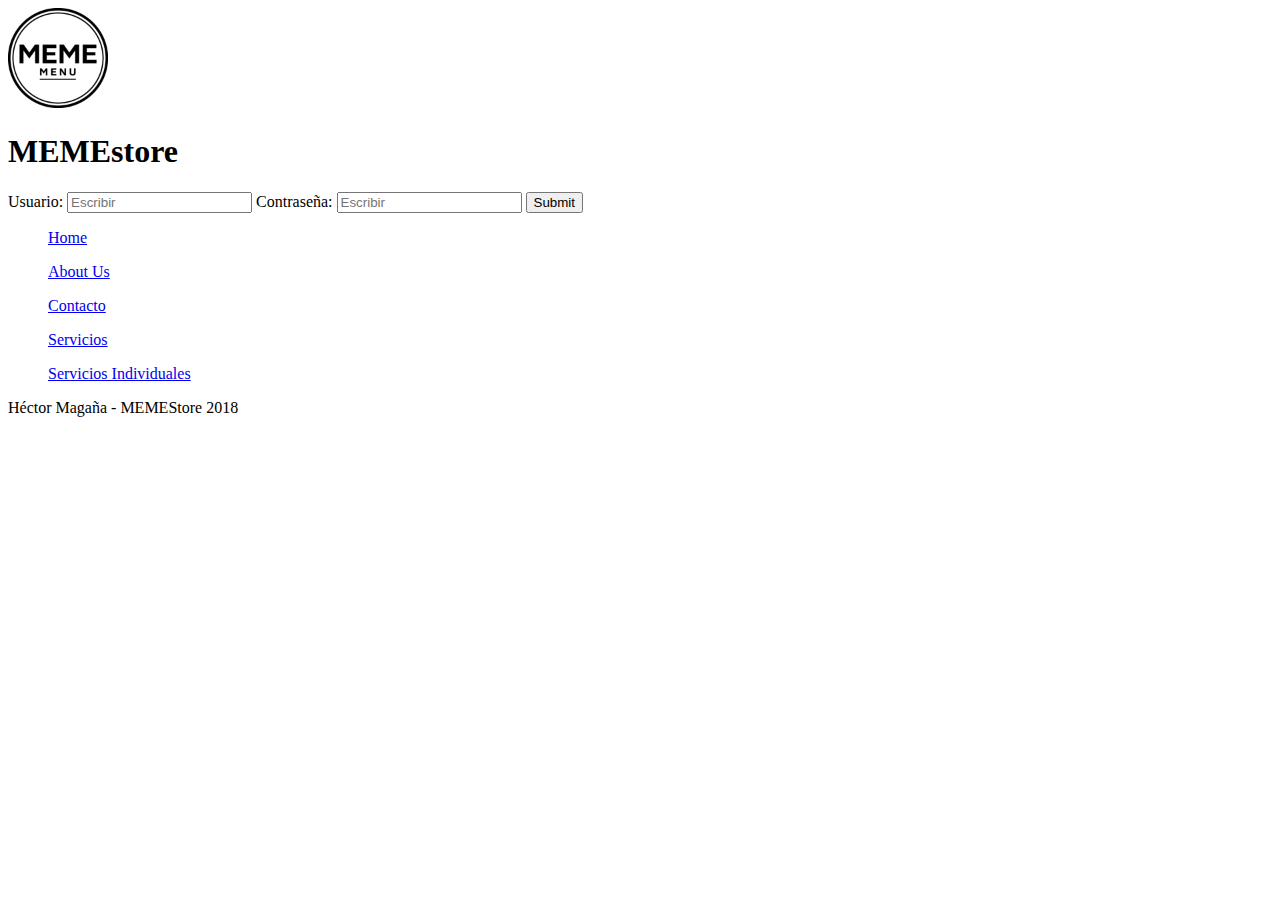
<file: index.html>
<!DOCTYPE html>
<html>
<head>
	<title>MEMEstore</title>
	<link rel="stylesheet" type="text/css" href="css/estilos.css">
	<link rel="shortcut icon" type="image/x-icon" href="imagenes/Logo3.ico">
	<!--
	Para agregarle CSS
	<link rel="stylesheet" type="text/css" href="css/estilos.css">
	-->
</head>

<body>
	<!--
	Para agregar un js sin ensuciar TODO se pone aquí
	<script type="text/javascript" src="js/archivo.js"></script>
	-->
<header>
	<div>
		<img src="imagenes/Logo.png" width="100" alt="Logo">
		<h1>MEMEstore</h1>
	</div>
	<form>
		<label for="usuario">Usuario:</label>
		<input type="text" placeholder="Escribir" id="usuario">
		<label for="contrasena">Contraseña:</label>
		<input type="password" placeholder="Escribir" id="contrasena">
		<input type="submit" name="Ingresar">
	</form>
	<nav>
		<ul><a href="home.html">Home</a></ul>
		<ul><a href="aboutus.html">About Us</a></ul>
		<ul><a href="contacto.html">Contacto</a></ul>
		<ul><a href="servicios.html">Servicios</a></ul>
		<ul><a href="servind.html">Servicios Individuales</a></ul>
	</nav>
</header>


	<footer>
		<p>Héctor Magaña - MEMEStore 2018</p>
	</footer>
	</body>
</html>
</file>
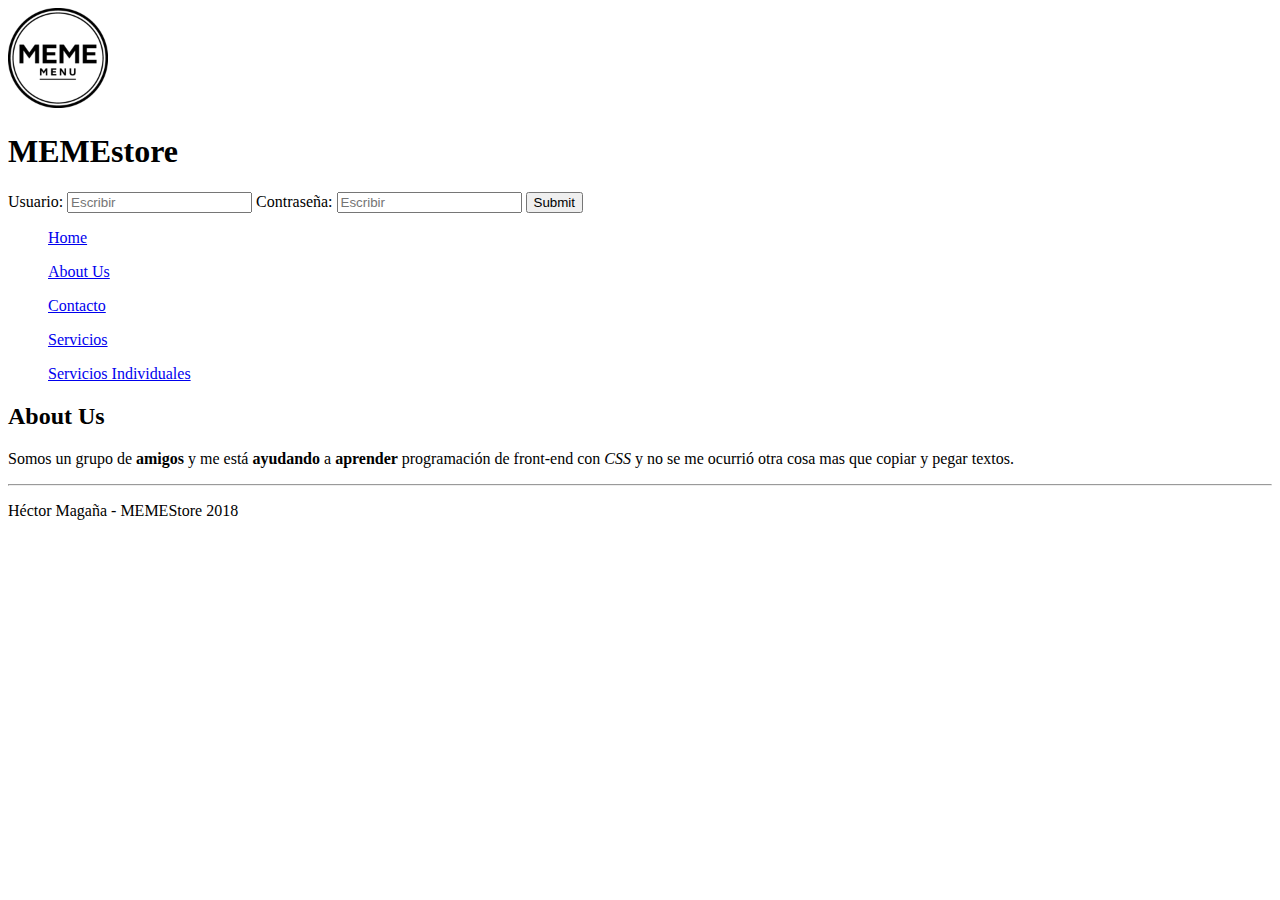
<file: aboutus.html>
<!DOCTYPE html>
<html>
<head>
	<title>Home</title>
	<link rel="stylesheet" type="text/css" href="css/estilos.css">
	<link rel="shortcut icon" type="image/x-icon" href="imagenes/Logo3.ico">
</head>

<body>
	<header>
		<div>
			<img src="imagenes/Logo.png" width="100" alt="Logo">
			<h1>MEMEstore</h1>
		</div>
		<form>
			<label for="usuario">Usuario:</label>
			<input type="text" placeholder="Escribir" id="usuario">
			<label for="contrasena">Contraseña:</label>
			<input type="password" placeholder="Escribir" id="contrasena">
			<input type="submit" name="Ingresar">
		</form>
		<nav>
			<ul><a href="home.html">Home</a></ul>
			<ul><a href="aboutus.html">About Us</a></ul>
			<ul><a href="contacto.html">Contacto</a></ul>
			<ul><a href="servicios.html">Servicios</a></ul>
			<ul><a href="servind.html">Servicios Individuales</a></ul>
		</nav>
	</header>

	<h2>About Us</h2>
	<p>
	Somos un grupo de <strong> amigos </strong> y me está <b> ayudando </b> a <b> aprender </b> programación de front-end con <i> CSS </i> y no se me ocurrió otra cosa mas que copiar y pegar textos.
	</p>
	<hr>
	
	<footer>
		<p>Héctor Magaña - MEMEStore 2018</p>
	</footer>
</body>
</html>
</file>
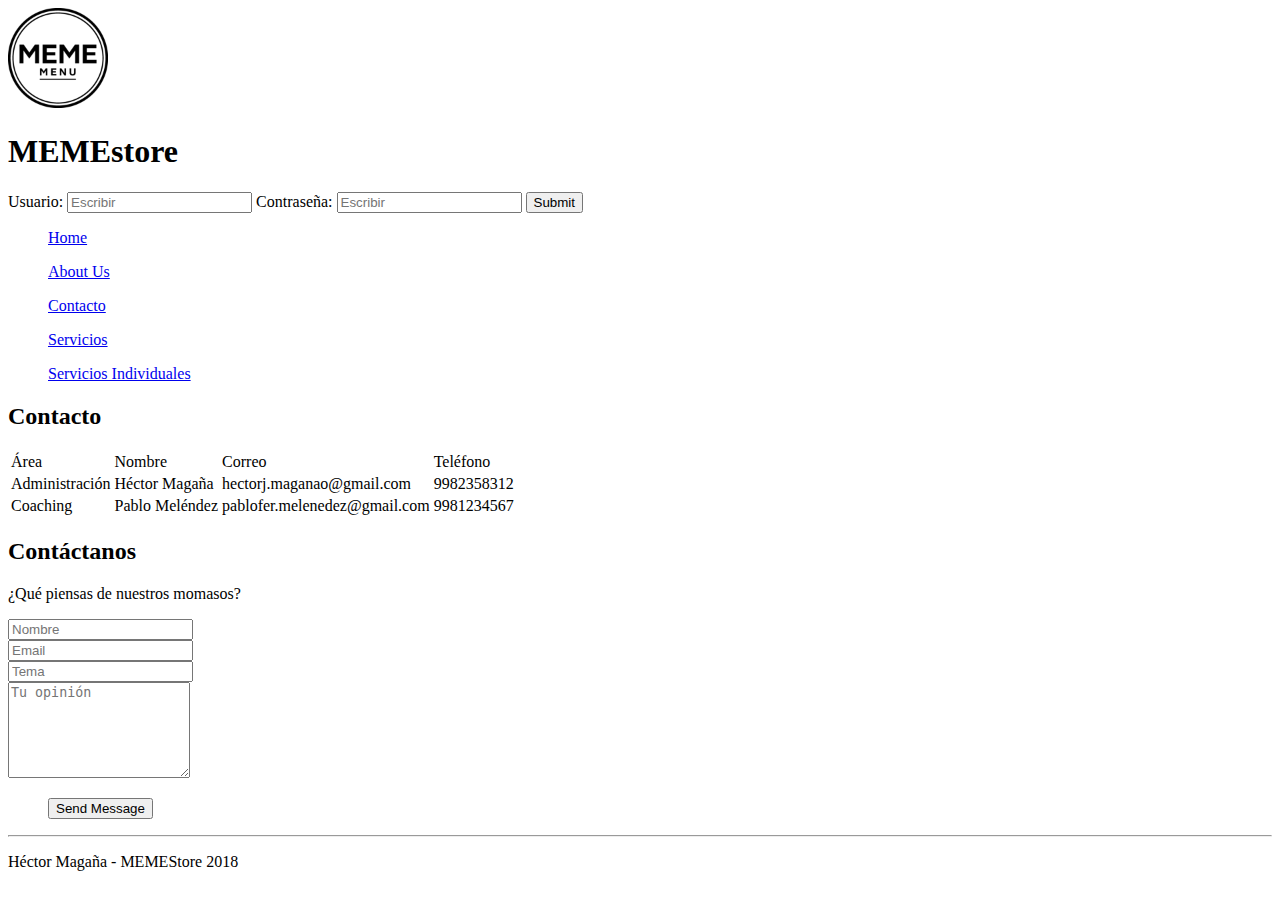
<file: contacto.html>
<!DOCTYPE html>
<html>
<head>
	<title>Home</title>
	<link rel="stylesheet" type="text/css" href="css/estilos.css">
	<link rel="shortcut icon" type="image/x-icon" href="imagenes/Logo3.ico">
</head>

<body>
	<header>
		<div>
			<img src="imagenes/Logo.png" width="100" alt="Logo">
			<h1>MEMEstore</h1>
		</div>
		<form>
			<label for="usuario">Usuario:</label>
			<input type="text" placeholder="Escribir" id="usuario">
			<label for="contrasena">Contraseña:</label>
			<input type="password" placeholder="Escribir" id="contrasena">
			<input type="submit" name="Ingresar">
		</form>
		<nav>
			<ul><a href="home.html">Home</a></ul>
			<ul><a href="aboutus.html">About Us</a></ul>
			<ul><a href="contacto.html">Contacto</a></ul>
			<ul><a href="servicios.html">Servicios</a></ul>
			<ul><a href="servind.html">Servicios Individuales</a></ul>
		</nav>
	</header>

	<h2>Contacto</h2>
	<table>
		<tr>
			<td>Área</td>
			<td>Nombre</td>
			<td>Correo</td>
			<td>Teléfono</td>
		</tr>
		<tr>
			<td>Administración</td>
			<td>Héctor Magaña</td>
			<td>hectorj.maganao@gmail.com</td>
			<td>9982358312</td>
		</tr>
		<tr>
			<td>Coaching</td>
			<td>Pablo Meléndez</td>
			<td>pablofer.melenedez@gmail.com</td>
			<td>9981234567</td>
		</tr>
	</table>
	<!DOCTYPE HTML>
<!--
	Alpha by HTML5 UP
	html5up.net | @ajlkn
	Free for personal and commercial use under the CCA 3.0 license (html5up.net/license)
-->

	<header>
		<h2>Contáctanos</h2>
		<p>¿Qué piensas de nuestros momasos?</p>
	</header>
	<div>
		<form method="post" action="#">
			<div>
				<input type="text" name="name" id="name" value="" placeholder="Nombre" />
			</div>
			<div>
				<input type="email" name="email" id="email" value="" placeholder="Email" />
			</div>
			<div>
				<input type="text" name="subject" id="subject" value="" placeholder="Tema" />
			</div>
			<div>
				<textarea name="message" id="message" placeholder="Tu opinión" rows="6"></textarea>
			</div>
			<ul><input type="submit" value="Send Message" /></ul>
		</form>
	</div>
	
	<hr>
	<footer>
		<p>Héctor Magaña - MEMEStore 2018</p>
	</footer>
</body>
</html>
</file>
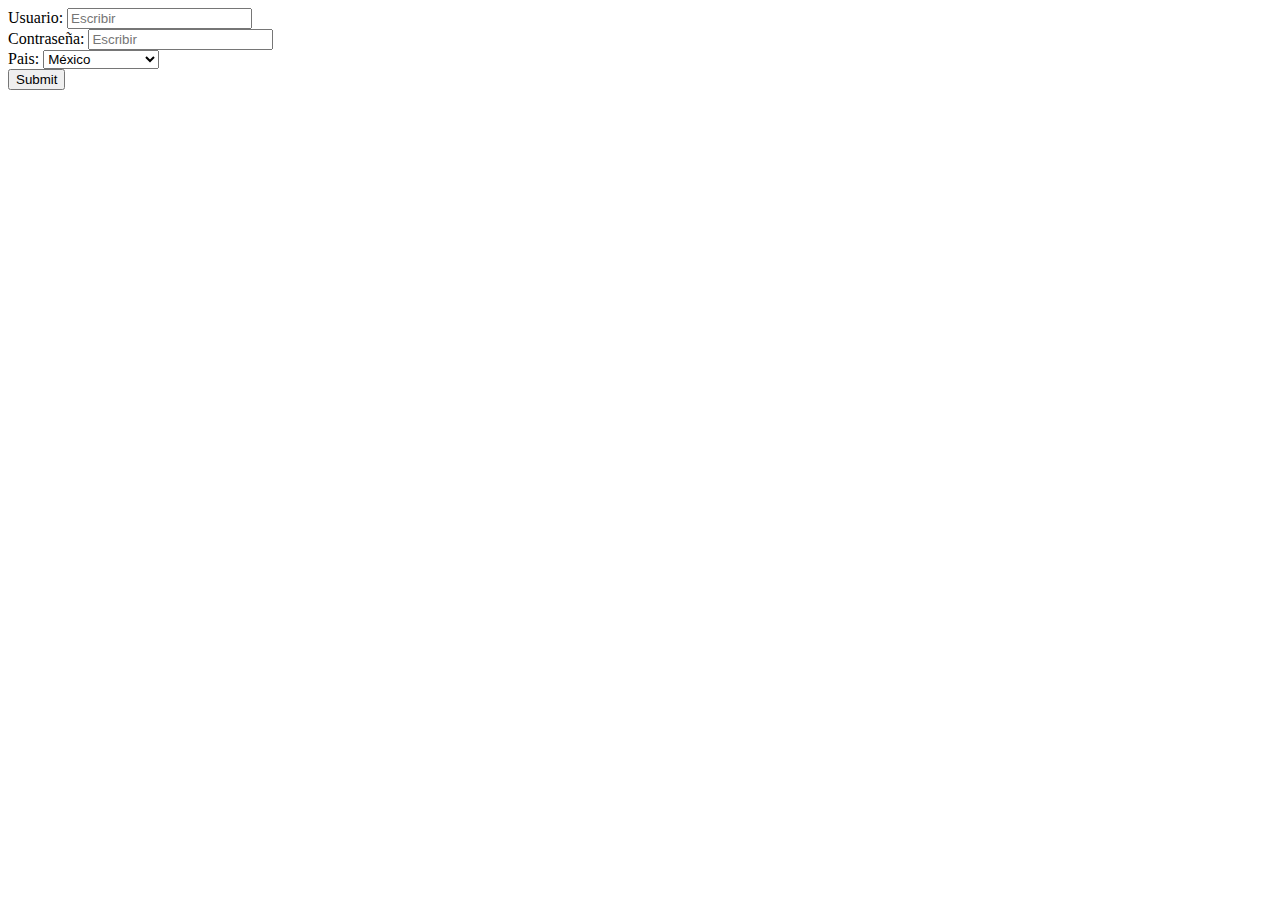
<file: formularios.html>
<!DOCTYPE html>
<html>
<head>
	<meta charset="utf-8">
	<title></title>
</head>
<body>
	<form>
		<label for="usuario">Usuario:</label>
		<input type="text" placeholder="Escribir" id="usuario">
		<br>
		<label for="contrasena">Contraseña:</label>
		<input type="password" placeholder="Escribir" id="contrasena">
		<br>
		<label>Pais:</label>
		<select>
			<option value="mx">México</option>
			<option value="us">Estados Unidos</option>
		</select>
		<br>
		<input type="submit" name="Ingresar">
	</form>
</body>
</html>
</file>
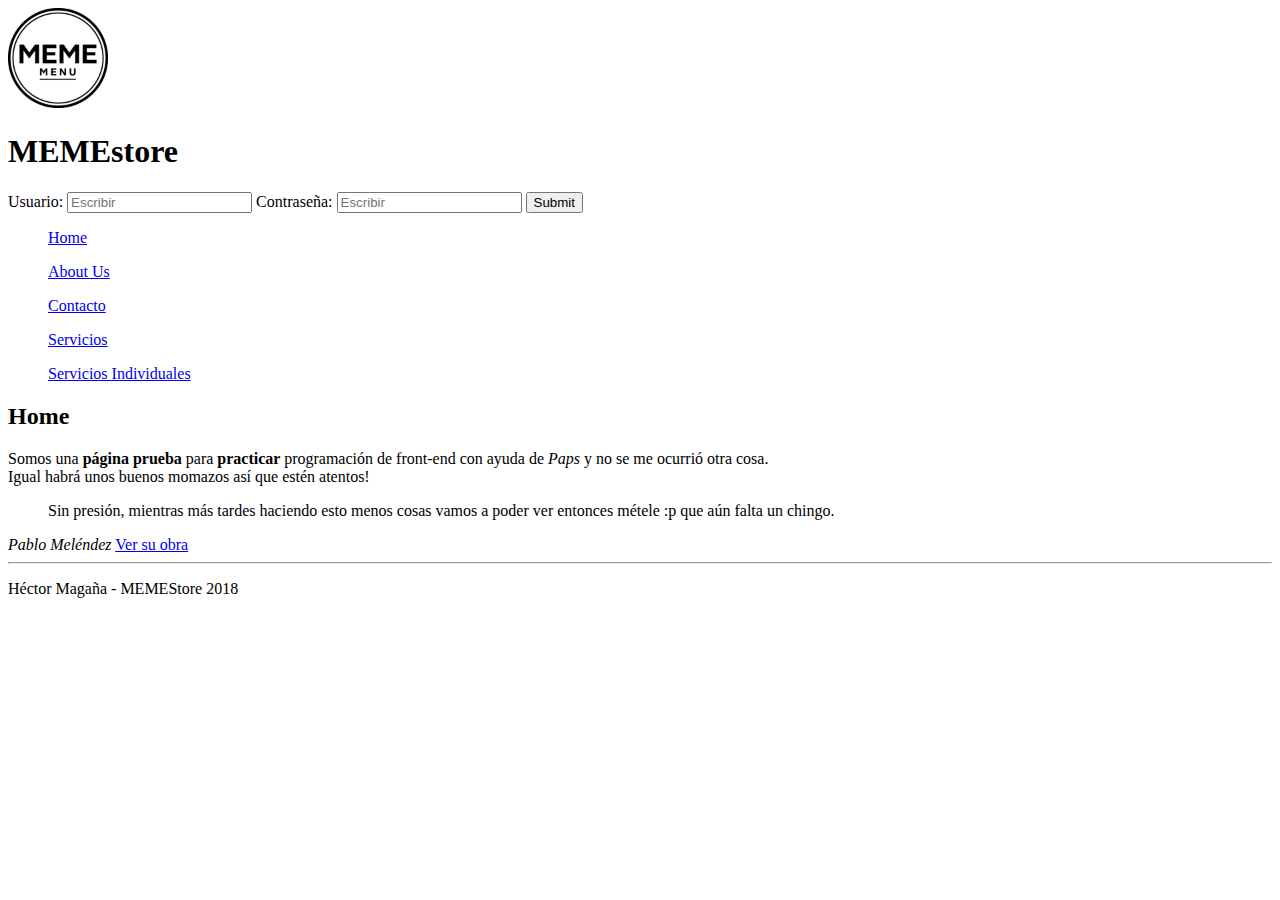
<file: home.html>
<!DOCTYPE html>
<html>
<head>
	<title>Home</title>
	<link rel="stylesheet" type="text/css" href="css/estilos.css">
	<link rel="shortcut icon" type="image/x-icon" href="imagenes/Logo3.ico">
</head>

<body>
	<header>
		<div>
			<img src="imagenes/Logo.png" width="100" alt="Logo">
			<h1>MEMEstore</h1>
		</div>
		<form>
			<label for="usuario">Usuario:</label>
			<input type="text" placeholder="Escribir" id="usuario">
			<label for="contrasena">Contraseña:</label>
			<input type="password" placeholder="Escribir" id="contrasena">
			<input type="submit" name="Ingresar">
		</form>
		<nav>
			<ul><a href="home.html">Home</a></ul>
			<ul><a href="aboutus.html">About Us</a></ul>
			<ul><a href="contacto.html">Contacto</a></ul>
			<ul><a href="servicios.html">Servicios</a></ul>
			<ul><a href="servind.html">Servicios Individuales</a></ul>
		</nav>
	</header>

	<h2>Home</h2>
		<!--b es para negritas y strong para negritas con énfasis para el buscador, span es estilo modificado por CSS-->
	<p>
	Somos una <strong> página prueba </strong> para <b> practicar </b> programación de front-end con ayuda de <i> Paps </i> y no se me ocurrió otra cosa. <br> Igual habrá unos buenos momazos así que estén atentos!
	</p>
	<blockquote> Sin presión, mientras más tardes haciendo esto menos cosas vamos a poder ver
		entonces métele :p que aún falta un chingo.
	</blockquote>
	<cite>Pablo Meléndez</cite>
	<a target="_blank" href="https://drive.google.com/open?id=1kRSn2Z655HoBz9xGY3XQBgIKIGpKbijD" title="Instrucciones del proyecto">Ver su obra</a>
	<hr>

	<footer>
		<p>Héctor Magaña - MEMEStore 2018</p>
	</footer>
</body>
</html>
</file>
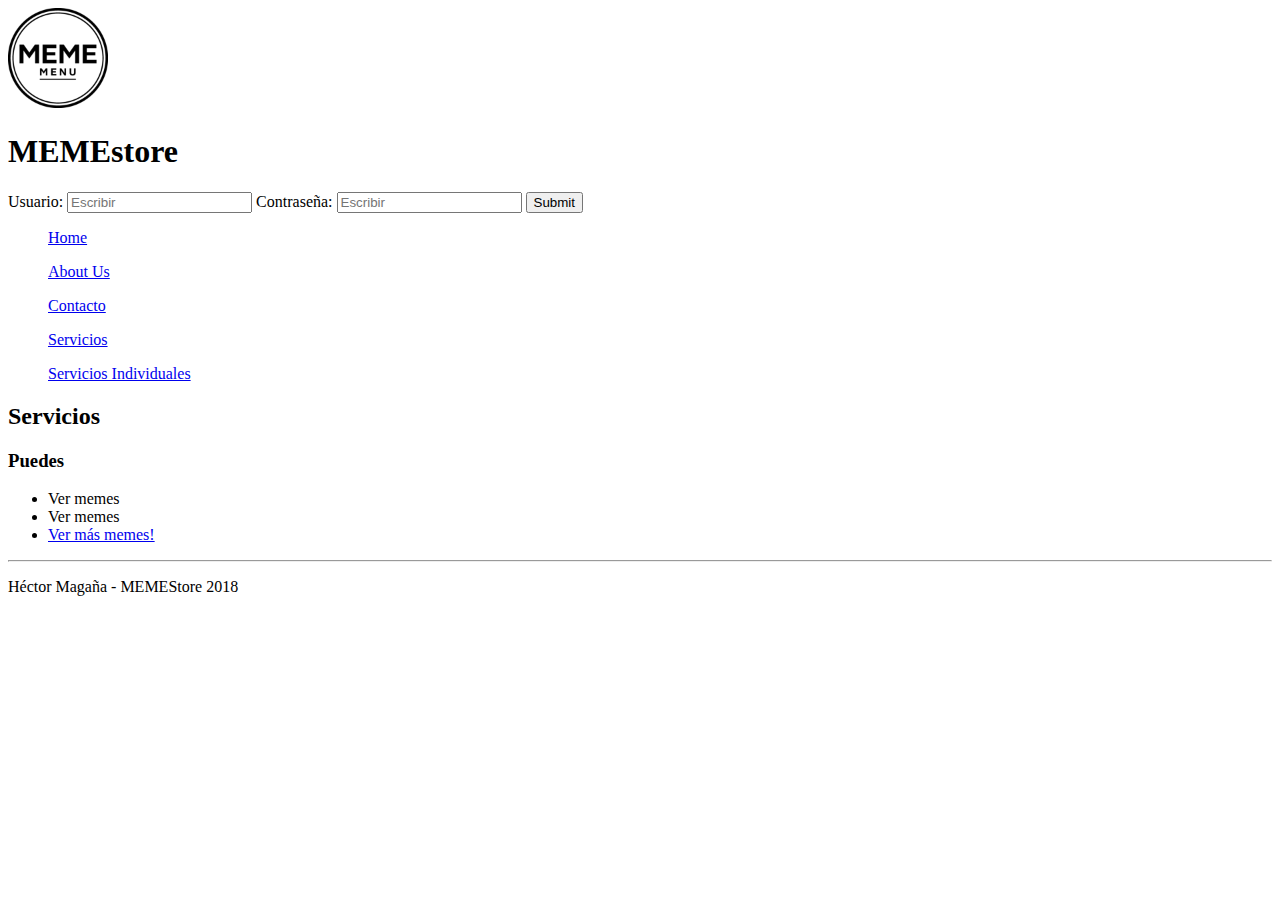
<file: servicios.html>
<!DOCTYPE html>
<html>
<head>
	<title>Home</title>
	<link rel="stylesheet" type="text/css" href="css/estilos.css">
	<link rel="shortcut icon" type="image/x-icon" href="imagenes/Logo3.ico">
</head>

<body>
	<header>
		<div>
			<img src="imagenes/Logo.png" width="100" alt="Logo">
			<h1>MEMEstore</h1>
		</div>
		<form>
			<label for="usuario">Usuario:</label>
			<input type="text" placeholder="Escribir" id="usuario">
			<label for="contrasena">Contraseña:</label>
			<input type="password" placeholder="Escribir" id="contrasena">
			<input type="submit" name="Ingresar">
		</form>
		<nav>
			<ul><a href="home.html">Home</a></ul>
			<ul><a href="aboutus.html">About Us</a></ul>
			<ul><a href="contacto.html">Contacto</a></ul>
			<ul><a href="servicios.html">Servicios</a></ul>
			<ul><a href="servind.html">Servicios Individuales</a></ul>
		</nav>
	</header>

	<h2>Servicios</h2>
	<h3>Puedes</h3>
	<!--ul=Lista desordenada, ol=Lista ordenada Cada li puede ser link <li><a...>Contenido</a></li>-->
	<ul>
		<li>Ver memes</li>
		<li>Ver memes</li>
		<li><a href="#">Ver más memes!</a></li>
	</ul>
	<hr>

	<footer>
		<p>Héctor Magaña - MEMEStore 2018</p>
	</footer>
</body>
</html>
</file>
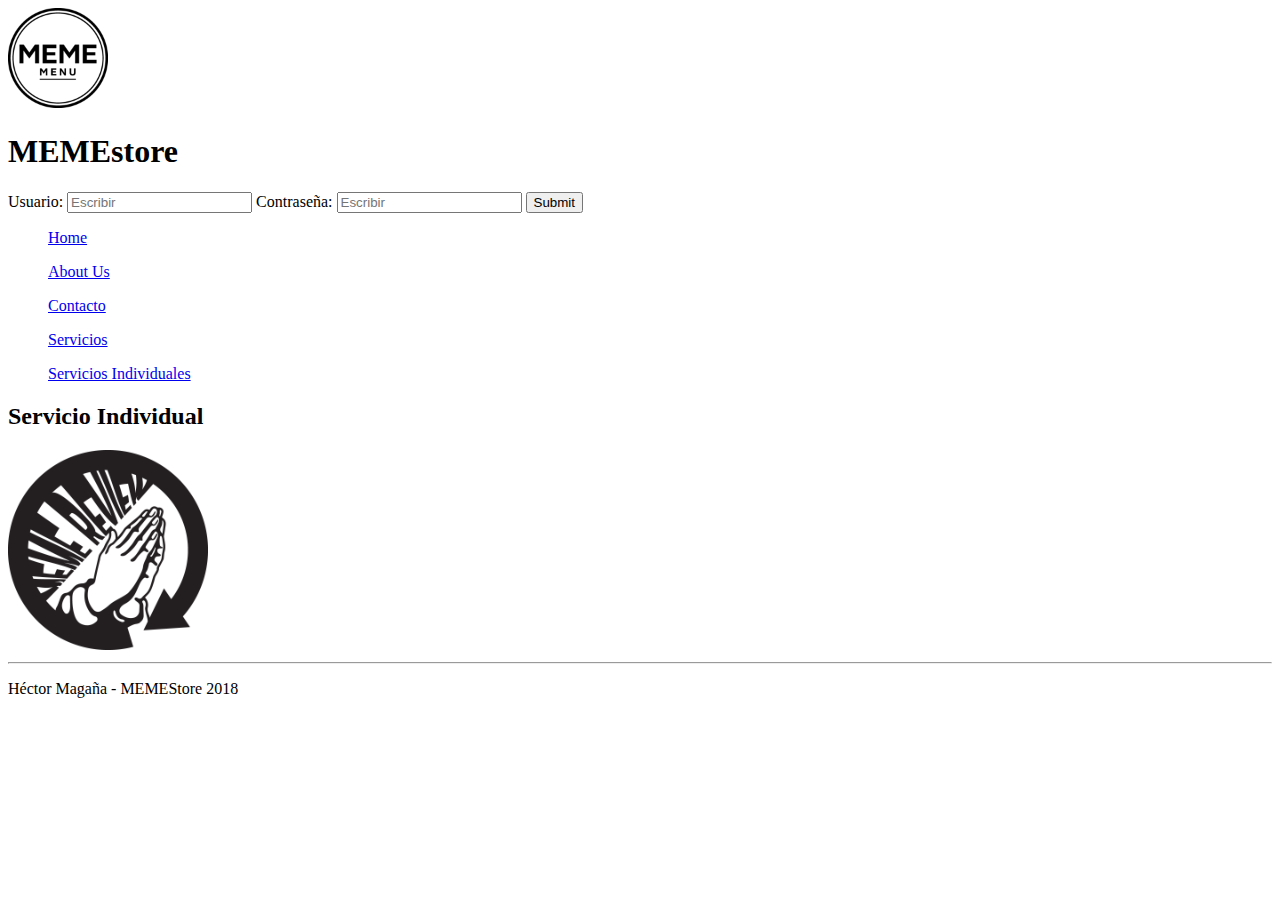
<file: servind.html>
<!DOCTYPE html>
<html>
<head>
	<title>Home</title>
	<link rel="stylesheet" type="text/css" href="css/estilos.css">
	<link rel="shortcut icon" type="image/x-icon" href="imagenes/Logo3.ico">
</head>

<body>
	<header>
		<div>
			<img src="imagenes/Logo.png" width="100" alt="Logo">
			<h1>MEMEstore</h1>
		</div>
		<form>
			<label for="usuario">Usuario:</label>
			<input type="text" placeholder="Escribir" id="usuario">
			<label for="contrasena">Contraseña:</label>
			<input type="password" placeholder="Escribir" id="contrasena">
			<input type="submit" name="Ingresar">
		</form>
		<nav>
			<ul><a href="home.html">Home</a></ul>
			<ul><a href="aboutus.html">About Us</a></ul>
			<ul><a href="contacto.html">Contacto</a></ul>
			<ul><a href="servicios.html">Servicios</a></ul>
			<ul><a href="servind.html">Servicios Individuales</a></ul>
		</nav>
	</header>

	<h2>Servicio Individual</h2>
	<!--Si sólo ponemos height o width se escala proporcionalmente, poniendo las dos podemos deformar. alt="Mensaje en caso de que no se suba la imagen"-->
	<img src="imagenes/Logo2.png" height="200">
	<hr>

	<footer>
		<p>Héctor Magaña - MEMEStore 2018</p>
	</footer>
</body>
</html>
</file>
<file: css/estilos.css>
body{
	font-size: 16 px;
}
</file>
